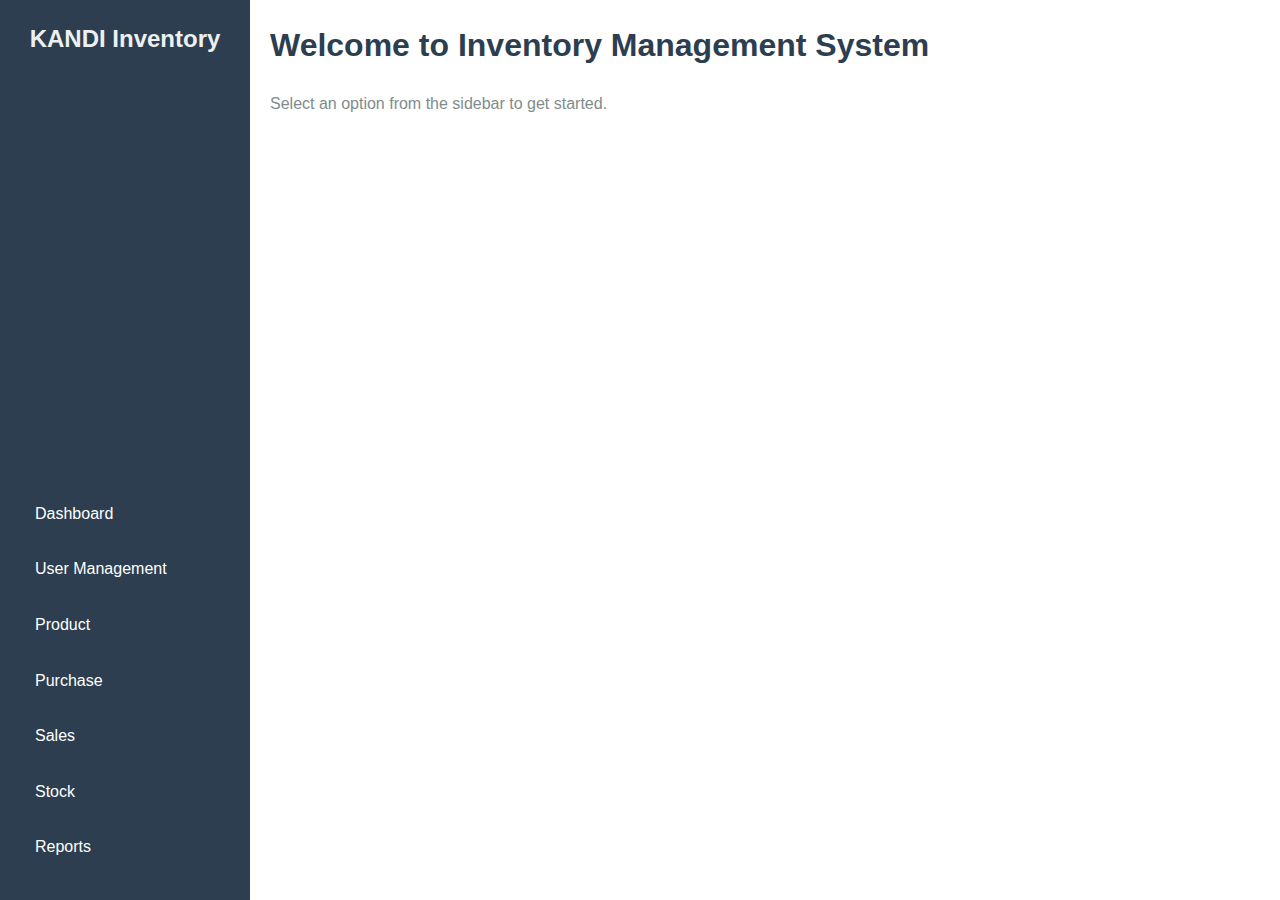
<file: Pengkodean dan Pemrograman/4 Inventory Management System/inventory_db/index.html>
<!DOCTYPE html>
<html lang="en">
<head>
    <meta charset="UTF-8">
    <meta name="viewport" content="width=device-width, initial-scale=1.0">
    <title>Inventory Management System</title>
    <link rel="stylesheet" href="css/style.css">
</head>
<body>
    <div class="container">
        <!-- Sidebar -->
        <div class="sidebar">
            <h2>KANDI Inventory</h2>
            <ul>
                <li><a href="php/dashboard.php">Dashboard</a></li>
                <li><a href="php/user_management.php">User Management</a></li>
                <li><a href="php/product.php">Product</a></li>
                <li><a href="php/purchase.php">Purchase</a></li>
                <li><a href="php/sales.php">Sales</a></li>
                <li><a href="php/stock.php">Stock</a></li>
                <li><a href="php/reports.php">Reports</a></li>
            </ul>
        </div>

        <!-- Main Content -->
        <div class="main-content">
            <h1>Welcome to Inventory Management System</h1>
            <p>Select an option from the sidebar to get started.</p>
        </div>
    </div>
</body>
</html>
</file>
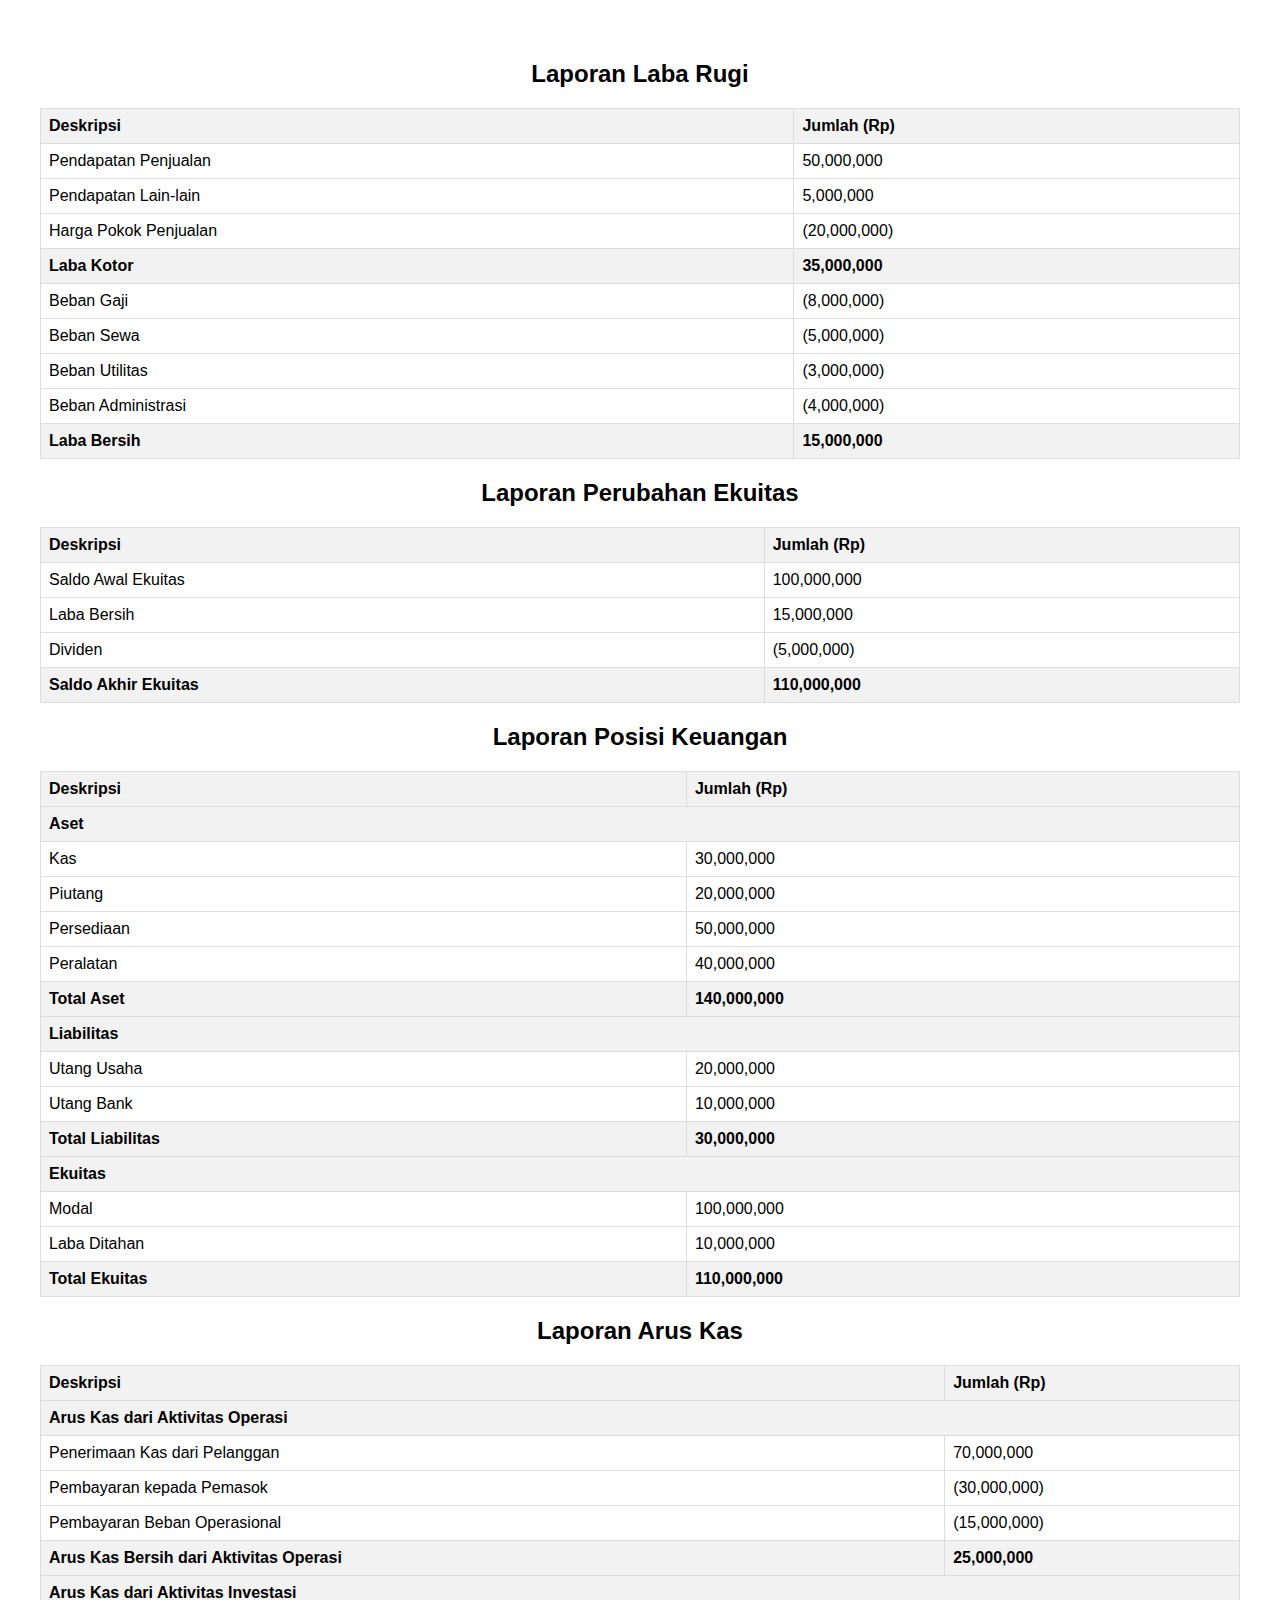
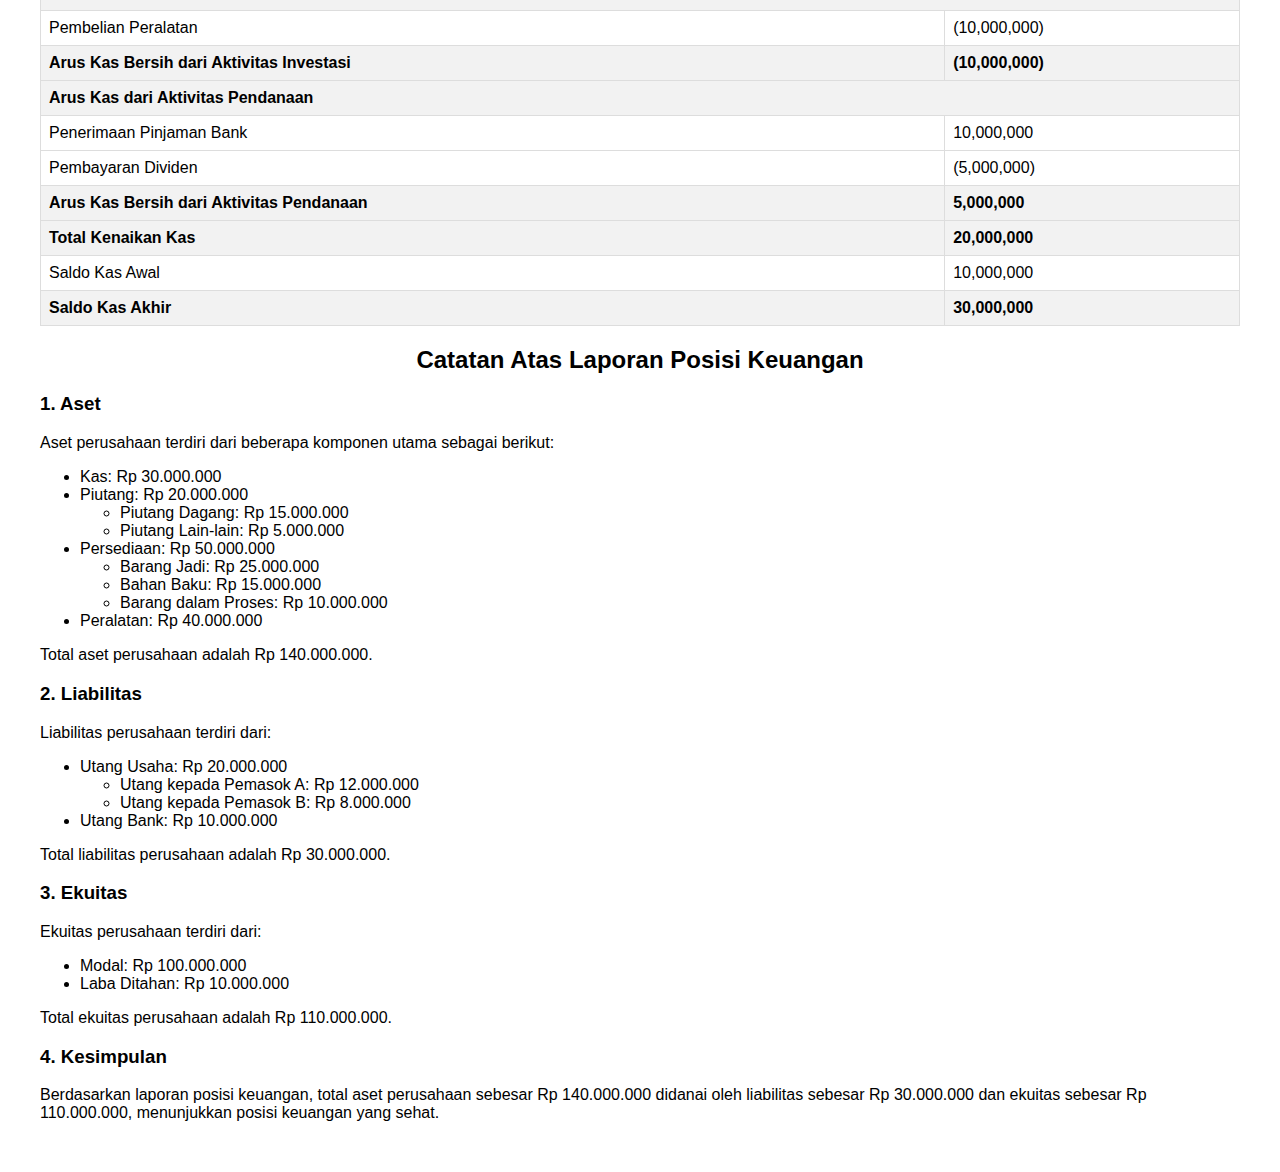
<file: Pengkodean dan Pemrograman/2 kode W3school Laporan Keuangan.html>
<!DOCTYPE html>
<html lang="id">
<head>
    <meta charset="UTF-8">
    <meta name="viewport" content="width=device-width, initial-scale=1.0">
    <title>Laporan Laba Rugi</title>
    <style>
        body {
            font-family: Arial, sans-serif;
            margin: 20px;
            padding: 20px;
        }
        table {
            width: 100%;
            border-collapse: collapse;
            margin-top: 20px;
        }
        th, td {
            border: 1px solid #ddd;
            padding: 8px;
            text-align: left;
        }
        th {
            background-color: #f2f2f2;
        }
    </style>
</head>
<body>
    <h2>Laporan Laba Rugi</h2>
    <table>
        <tr>
            <th>Deskripsi</th>
            <th>Jumlah (Rp)</th>
        </tr>
        <tr>
            <td>Pendapatan Penjualan</td>
            <td>50,000,000</td>
        </tr>
        <tr>
            <td>Pendapatan Lain-lain</td>
            <td>5,000,000</td>
        </tr>
        <tr>
            <td>Harga Pokok Penjualan</td>
            <td>(20,000,000)</td>
        </tr>
        <tr>
            <th>Laba Kotor</th>
            <th>35,000,000</th>
        </tr>
        <tr>
            <td>Beban Gaji</td>
            <td>(8,000,000)</td>
        </tr>
        <tr>
            <td>Beban Sewa</td>
            <td>(5,000,000)</td>
        </tr>
        <tr>
            <td>Beban Utilitas</td>
            <td>(3,000,000)</td>
        </tr>
        <tr>
            <td>Beban Administrasi</td>
            <td>(4,000,000)</td>
        </tr>
        <tr>
            <th>Laba Bersih</th>
            <th>15,000,000</th>
        </tr>
    </table>
</body>
</html>

<!DOCTYPE html>
<html lang="id">
<head>
    <meta charset="UTF-8">
    <meta name="viewport" content="width=device-width, initial-scale=1.0">
    <title>Laporan Perubahan Ekuitas</title>
    <style>
        body {
            font-family: Arial, sans-serif;
            margin: 20px;
            padding: 20px;
        }
        table {
            width: 100%;
            border-collapse: collapse;
            margin-top: 20px;
        }
        th, td {
            border: 1px solid #ddd;
            padding: 8px;
            text-align: left;
        }
        th {
            background-color: #f2f2f2;
        }
    </style>
</head>
<body>
    <h2>Laporan Perubahan Ekuitas</h2>
    <table>
        <tr>
            <th>Deskripsi</th>
            <th>Jumlah (Rp)</th>
        </tr>
        <tr>
            <td>Saldo Awal Ekuitas</td>
            <td>100,000,000</td>
        </tr>
        <tr>
            <td>Laba Bersih</td>
            <td>15,000,000</td>
        </tr>
        <tr>
            <td>Dividen</td>
            <td>(5,000,000)</td>
        </tr>
        <tr>
            <th>Saldo Akhir Ekuitas</th>
            <th>110,000,000</th>
        </tr>
    </table>
</body>
</html>

<!DOCTYPE html>
<html lang="id">
<head>
    <meta charset="UTF-8">
    <meta name="viewport" content="width=device-width, initial-scale=1.0">
    <title>Laporan Posisi Keuangan</title>
    <style>
        body {
            font-family: Arial, sans-serif;
            margin: 20px;
            padding: 20px;
        }
        table {
            width: 100%;
            border-collapse: collapse;
            margin-top: 20px;
        }
        th, td {
            border: 1px solid #ddd;
            padding: 8px;
            text-align: left;
        }
        th {
            background-color: #f2f2f2;
        }
    </style>
</head>
<body>
    <h2>Laporan Posisi Keuangan</h2>
    <table>
        <tr>
            <th>Deskripsi</th>
            <th>Jumlah (Rp)</th>
        </tr>
        <tr>
            <th colspan="2">Aset</th>
        </tr>
        <tr>
            <td>Kas</td>
            <td>30,000,000</td>
        </tr>
        <tr>
            <td>Piutang</td>
            <td>20,000,000</td>
        </tr>
        <tr>
            <td>Persediaan</td>
            <td>50,000,000</td>
        </tr>
        <tr>
            <td>Peralatan</td>
            <td>40,000,000</td>
        </tr>
        <tr>
            <th>Total Aset</th>
            <th>140,000,000</th>
        </tr>
        <tr>
            <th colspan="2">Liabilitas</th>
        </tr>
        <tr>
            <td>Utang Usaha</td>
            <td>20,000,000</td>
        </tr>
        <tr>
            <td>Utang Bank</td>
            <td>10,000,000</td>
        </tr>
        <tr>
            <th>Total Liabilitas</th>
            <th>30,000,000</th>
        </tr>
        <tr>
            <th colspan="2">Ekuitas</th>
        </tr>
        <tr>
            <td>Modal</td>
            <td>100,000,000</td>
        </tr>
        <tr>
            <td>Laba Ditahan</td>
            <td>10,000,000</td>
        </tr>
        <tr>
            <th>Total Ekuitas</th>
            <th>110,000,000</th>
        </tr>
    </table>
</body>
</html>

<!DOCTYPE html>
<html lang="id">
<head>
    <meta charset="UTF-8">
    <meta name="viewport" content="width=device-width, initial-scale=1.0">
    <title>Laporan Arus Kas</title>
    <style>
        body {
            font-family: Arial, sans-serif;
            margin: 20px;
            padding: 20px;
        }
        table {
            width: 100%;
            border-collapse: collapse;
            margin-top: 20px;
        }
        th, td {
            border: 1px solid #ddd;
            padding: 8px;
            text-align: left;
        }
        th {
            background-color: #f2f2f2;
        }
    </style>
</head>
<body>
    <h2>Laporan Arus Kas</h2>
    <table>
        <tr>
            <th>Deskripsi</th>
            <th>Jumlah (Rp)</th>
        </tr>
        <tr>
            <th colspan="2">Arus Kas dari Aktivitas Operasi</th>
        </tr>
        <tr>
            <td>Penerimaan Kas dari Pelanggan</td>
            <td>70,000,000</td>
        </tr>
        <tr>
            <td>Pembayaran kepada Pemasok</td>
            <td>(30,000,000)</td>
        </tr>
        <tr>
            <td>Pembayaran Beban Operasional</td>
            <td>(15,000,000)</td>
        </tr>
        <tr>
            <th>Arus Kas Bersih dari Aktivitas Operasi</th>
            <th>25,000,000</th>
        </tr>
        <tr>
            <th colspan="2">Arus Kas dari Aktivitas Investasi</th>
        </tr>
        <tr>
            <td>Pembelian Peralatan</td>
            <td>(10,000,000)</td>
        </tr>
        <tr>
            <th>Arus Kas Bersih dari Aktivitas Investasi</th>
            <th>(10,000,000)</th>
        </tr>
        <tr>
            <th colspan="2">Arus Kas dari Aktivitas Pendanaan</th>
        </tr>
        <tr>
            <td>Penerimaan Pinjaman Bank</td>
            <td>10,000,000</td>
        </tr>
        <tr>
            <td>Pembayaran Dividen</td>
            <td>(5,000,000)</td>
        </tr>
        <tr>
            <th>Arus Kas Bersih dari Aktivitas Pendanaan</th>
            <th>5,000,000</th>
        </tr>
        <tr>
            <th>Total Kenaikan Kas</th>
            <th>20,000,000</th>
        </tr>
        <tr>
            <td>Saldo Kas Awal</td>
            <td>10,000,000</td>
        </tr>
        <tr>
            <th>Saldo Kas Akhir</th>
            <th>30,000,000</th>
        </tr>
    </table>
</body>
</html>

<!DOCTYPE html>
<html lang="id">
<head>
    <meta charset="UTF-8">
    <meta name="viewport" content="width=device-width, initial-scale=1.0">
    <title>Catatan Atas Laporan Posisi Keuangan</title>
    <style>
        body {
            font-family: Arial, sans-serif;
            margin: 20px;
            padding: 20px;
        }
        h2 {
            text-align: center;
        }
        p {
            margin-bottom: 10px;
        }
    </style>
</head>
<body>
    <h2>Catatan Atas Laporan Posisi Keuangan</h2>
    <h3>1. Aset</h3>
    <p>Aset perusahaan terdiri dari beberapa komponen utama sebagai berikut:</p>
    <ul>
        <li>Kas: Rp 30.000.000</li>
        <li>Piutang: Rp 20.000.000</li>
        <ul>
            <li>Piutang Dagang: Rp 15.000.000</li>
            <li>Piutang Lain-lain: Rp 5.000.000</li>
        </ul>
        <li>Persediaan: Rp 50.000.000</li>
        <ul>
            <li>Barang Jadi: Rp 25.000.000</li>
            <li>Bahan Baku: Rp 15.000.000</li>
            <li>Barang dalam Proses: Rp 10.000.000</li>
        </ul>
        <li>Peralatan: Rp 40.000.000</li>
    </ul>
    <p>Total aset perusahaan adalah Rp 140.000.000.</p>
    
    <h3>2. Liabilitas</h3>
    <p>Liabilitas perusahaan terdiri dari:</p>
    <ul>
        <li>Utang Usaha: Rp 20.000.000</li>
        <ul>
            <li>Utang kepada Pemasok A: Rp 12.000.000</li>
            <li>Utang kepada Pemasok B: Rp 8.000.000</li>
        </ul>
        <li>Utang Bank: Rp 10.000.000</li>
    </ul>
    <p>Total liabilitas perusahaan adalah Rp 30.000.000.</p>
    
    <h3>3. Ekuitas</h3>
    <p>Ekuitas perusahaan terdiri dari:</p>
    <ul>
        <li>Modal: Rp 100.000.000</li>
        <li>Laba Ditahan: Rp 10.000.000</li>
    </ul>
    <p>Total ekuitas perusahaan adalah Rp 110.000.000.</p>
    
    <h3>4. Kesimpulan</h3>
    <p>Berdasarkan laporan posisi keuangan, total aset perusahaan sebesar Rp 140.000.000 didanai oleh liabilitas sebesar Rp 30.000.000 dan ekuitas sebesar Rp 110.000.000, menunjukkan posisi keuangan yang sehat.</p>
</body>
</html>
</file>
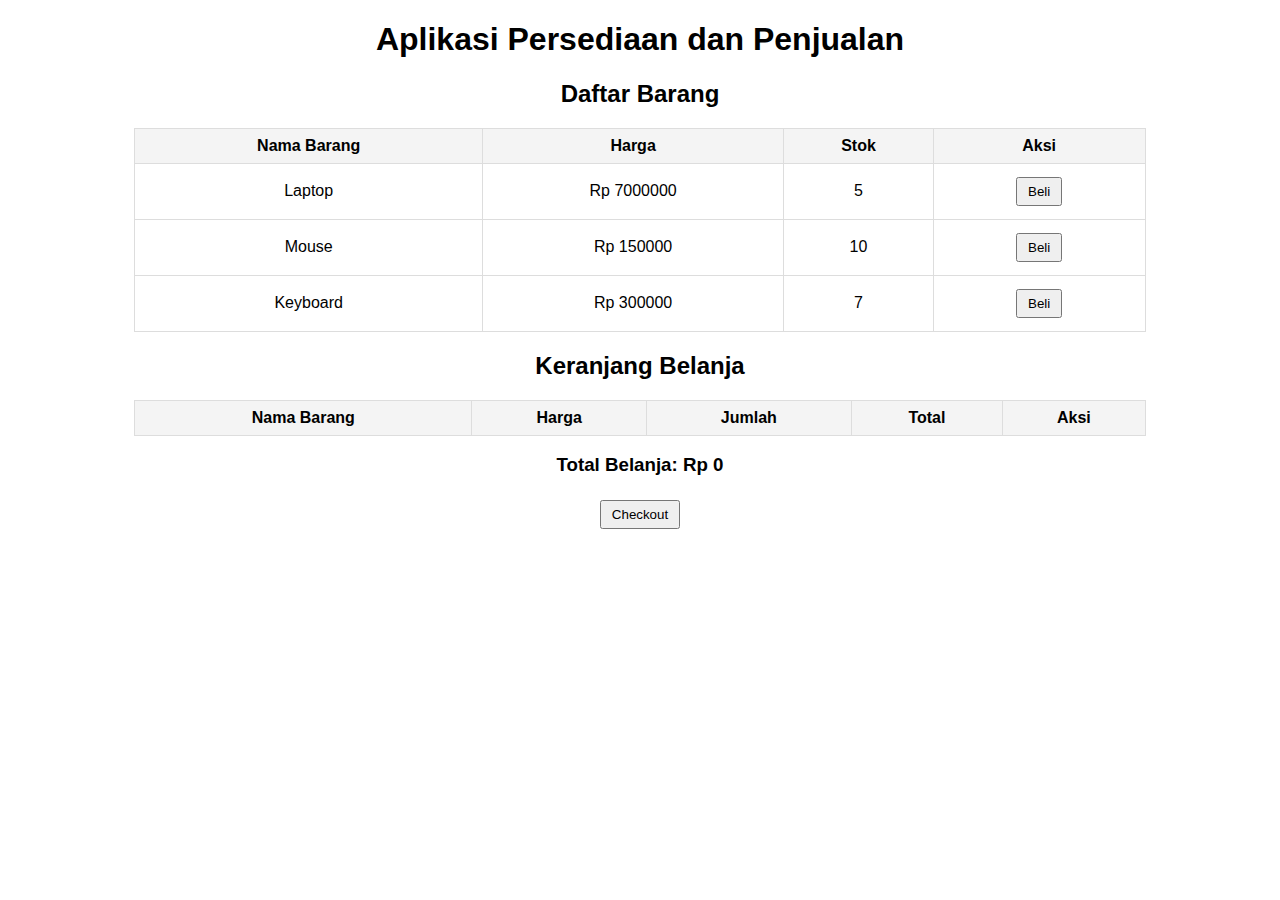
<file: Pengkodean dan Pemrograman/3 kode Aplikasi Persediaan dan Penjualan/inventory-app/indeks.html>
<!DOCTYPE html>
<html lang="id">
<head>
    <meta charset="UTF-8">
    <meta name="viewport" content="width=device-width, initial-scale=1.0">
    <title>Aplikasi Persediaan dan Penjualan</title>
    <link rel="stylesheet" href="style.css">
</head>
<body>

    <h1>Aplikasi Persediaan dan Penjualan</h1>

    <!-- Daftar Barang -->
    <h2>Daftar Barang</h2>
    <table>
        <thead>
            <tr>
                <th>Nama Barang</th>
                <th>Harga</th>
                <th>Stok</th>
                <th>Aksi</th>
            </tr>
        </thead>
        <tbody id="product-list"></tbody>
    </table>

    <!-- Keranjang Belanja -->
    <h2>Keranjang Belanja</h2>
    <table>
        <thead>
            <tr>
                <th>Nama Barang</th>
                <th>Harga</th>
                <th>Jumlah</th>
                <th>Total</th>
                <th>Aksi</th>
            </tr>
        </thead>
        <tbody id="cart-list"></tbody>
    </table>

    <h3>Total Belanja: Rp <span id="total-price">0</span></h3>
    <button id="checkout-btn">Checkout</button>

    <script src="script.js"></script>
</body>
</html>
</file>
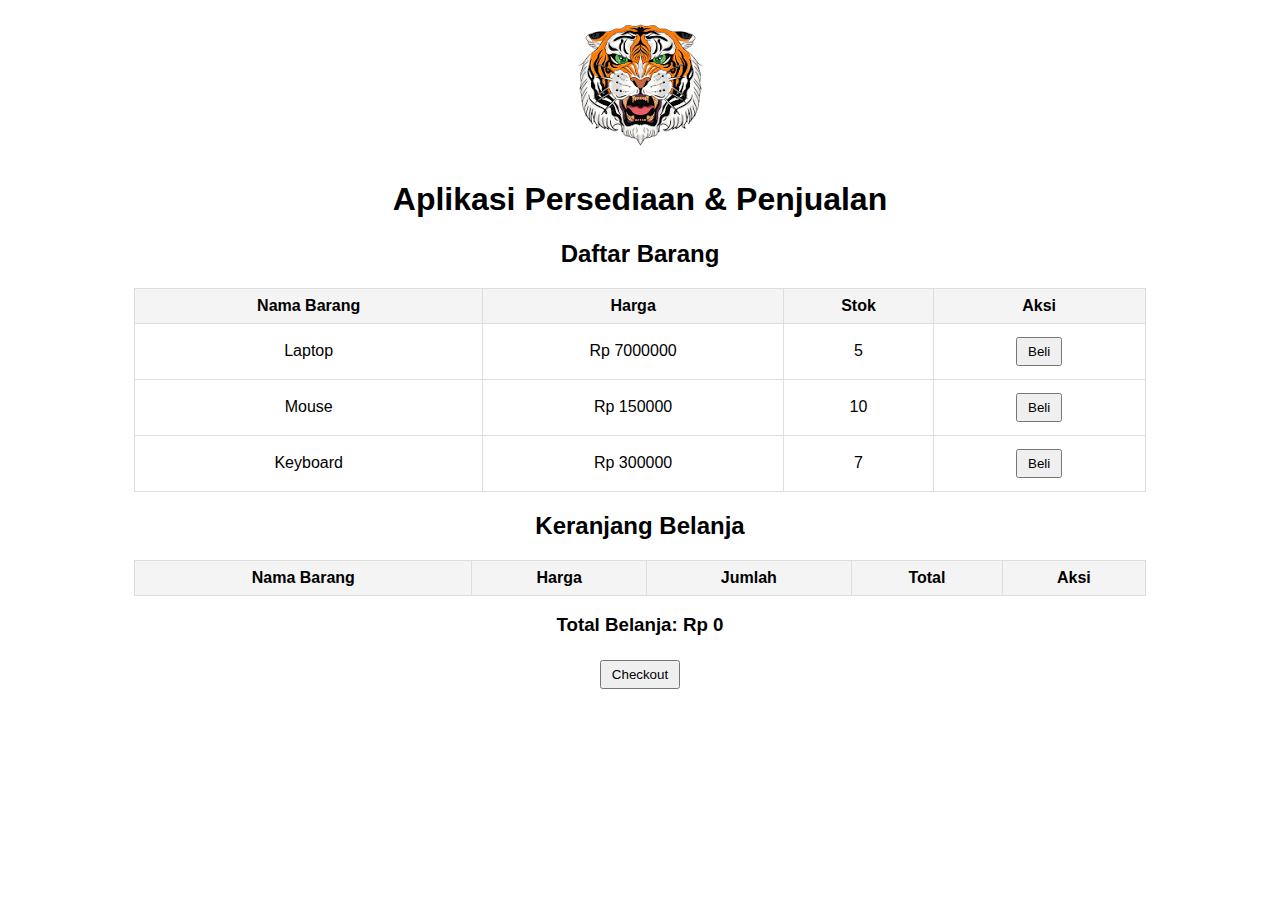
<file: Pengkodean dan Pemrograman/3 kode Aplikasi Persediaan dan Penjualan/inventory-app/index gambar macan.html>
<!DOCTYPE html>
<html lang="id">
<head>
    <meta charset="UTF-8">
    <meta name="viewport" content="width=device-width, initial-scale=1.0">
    <title>Aplikasi Persediaan & Penjualan</title>
    <link rel="stylesheet" href="style.css">
</head>
<body>

    <!-- Logo Macan -->
    <div class="logo-container">
        <img src="assets/macan-logo.png" alt="Logo Macan">
    </div>

    <h1>Aplikasi Persediaan & Penjualan</h1>

    <!-- Daftar Barang -->
    <h2>Daftar Barang</h2>
    <table>
        <thead>
            <tr>
                <th>Nama Barang</th>
                <th>Harga</th>
                <th>Stok</th>
                <th>Aksi</th>
            </tr>
        </thead>
        <tbody id="product-list"></tbody>
    </table>

    <!-- Keranjang Belanja -->
    <h2>Keranjang Belanja</h2>
    <table>
        <thead>
            <tr>
                <th>Nama Barang</th>
                <th>Harga</th>
                <th>Jumlah</th>
                <th>Total</th>
                <th>Aksi</th>
            </tr>
        </thead>
        <tbody id="cart-list"></tbody>
    </table>

    <h3>Total Belanja: Rp <span id="total-price">0</span></h3>
    <button id="checkout-btn">Checkout</button>

    <script src="script.js"></script>
</body>
</html>
</file>
<file: Pengkodean dan Pemrograman/3 kode Aplikasi Persediaan dan Penjualan/inventory-app/style.css>
body {
    font-family: Arial, sans-serif;
    text-align: center;
}

table {
    width: 80%;
    margin: 10px auto;
    border-collapse: collapse;
}

th, td {
    border: 1px solid #ddd;
    padding: 8px;
}

th {
    background-color: #f4f4f4;
}

button {
    padding: 5px 10px;
    margin: 5px;
    cursor: pointer;
}
</file>
<file: Pengkodean dan Pemrograman/4 Inventory Management System/inventory_db/css/style.css>
/* General Reset */
* {
    margin: 0;
    padding: 0;
    box-sizing: border-box;
}

body {
    font-family: 'Segoe UI', Tahoma, Geneva, Verdana, sans-serif;
    background-color: #f9fafb;
    color: #333;
    line-height: 1.6;
    display: flex;
    min-height: 100vh;
}

.container {
    display: flex;
    width: 100%;
    max-width: 1400px;
    margin: 0 auto;
    background-color: #fff;
    box-shadow: 0 4px 8px rgba(0, 0, 0, 0.1);
}

/* Sidebar Styling */
.sidebar {
    width: 250px;
    background-color: #2c3e50;
    color: #fff;
    padding: 20px;
    display: flex;
    flex-direction: column;
    justify-content: space-between;
    height: 100vh;
    position: sticky;
    top: 0;
}

.sidebar h2 {
    font-size: 1.5rem;
    text-align: center;
    margin-bottom: 20px;
    color: #ecf0f1;
    font-weight: bold;
}

.sidebar ul {
    list-style: none;
}

.sidebar ul li {
    margin-bottom: 10px;
}

.sidebar ul li a {
    color: #fff;
    text-decoration: none;
    font-size: 1rem;
    padding: 10px 15px;
    display: block;
    border-radius: 5px;
    transition: background-color 0.3s ease, transform 0.3s ease;
}

.sidebar ul li a:hover {
    background-color: #34495e;
    transform: scale(1.05);
}

.sidebar ul li a.active {
    background-color: #3498db;
    font-weight: bold;
}

/* Main Content Styling */
.main-content {
    flex-grow: 1;
    padding: 20px;
    overflow-y: auto;
}

.main-content h1 {
    font-size: 2rem;
    margin-bottom: 20px;
    color: #2c3e50;
    font-weight: bold;
}

.main-content p {
    font-size: 1rem;
    color: #7f8c8d;
    margin-bottom: 20px;
}

/* Buttons */
button,
a.button {
    background-color: #3498db;
    color: #fff;
    border: none;
    padding: 10px 15px;
    border-radius: 5px;
    cursor: pointer;
    font-size: 1rem;
    transition: background-color 0.3s ease, transform 0.3s ease;
}

button:hover,
a.button:hover {
    background-color: #2980b9;
    transform: scale(1.05);
}

button:disabled {
    background-color: #bdc3c7;
    cursor: not-allowed;
}

/* Forms */
form {
    background-color: #ecf0f1;
    padding: 20px;
    border-radius: 8px;
    box-shadow: 0 2px 5px rgba(0, 0, 0, 0.1);
    margin-bottom: 20px;
}

form h2 {
    font-size: 1.5rem;
    margin-bottom: 15px;
    color: #2c3e50;
    font-weight: bold;
}

form label {
    display: block;
    margin-bottom: 5px;
    font-weight: bold;
    color: #34495e;
}

form input,
form select,
form button {
    width: 100%;
    padding: 10px;
    margin-bottom: 15px;
    border: 1px solid #ddd;
    border-radius: 5px;
    font-size: 1rem;
    transition: border-color 0.3s ease;
}

form input:focus,
form select:focus {
    border-color: #3498db;
    outline: none;
}

/* Tables */
table {
    width: 100%;
    border-collapse: collapse;
    margin-top: 20px;
    font-size: 0.9rem;
    box-shadow: 0 2px 5px rgba(0, 0, 0, 0.1);
}

table th,
table td {
    padding: 12px 15px;
    text-align: left;
    border: 1px solid #ddd;
    vertical-align: middle;
}

table th {
    background-color: #3498db;
    color: #fff;
    font-weight: bold;
    text-transform: uppercase;
    letter-spacing: 0.5px;
}

table tr:nth-child(even) {
    background-color: #f9f9f9;
}

table tr:hover {
    background-color: #f1f1f1;
    transform: scale(1.01);
    transition: background-color 0.3s ease, transform 0.3s ease;
}

table td button {
    background-color: #3498db;
    color: #fff;
    border: none;
    padding: 8px 12px;
    border-radius: 4px;
    font-size: 0.8rem;
    cursor: pointer;
    transition: background-color 0.3s ease, transform 0.3s ease;
}

table td button:hover {
    background-color: #2980b9;
    transform: scale(1.05);
}

table td a {
    color: #3498db;
    text-decoration: none;
    font-weight: bold;
    transition: color 0.3s ease;
}

table td a:hover {
    color: #2980b9;
}

/* Messages */
.success {
    color: #2ecc71;
    font-weight: bold;
    margin-bottom: 15px;
    padding: 10px;
    background-color: #e8f8f5;
    border: 1px solid #2ecc71;
    border-radius: 5px;
}

.error {
    color: #e74c3c;
    font-weight: bold;
    margin-bottom: 15px;
    padding: 10px;
    background-color: #fbeaea;
    border: 1px solid #e74c3c;
    border-radius: 5px;
}

/* Responsive Design */
@media (max-width: 768px) {
    .container {
        flex-direction: column;
    }

    .sidebar {
        width: 100%;
        height: auto;
    }

    .main-content {
        padding: 15px;
    }

    table {
        font-size: 0.8rem;
    }

    table th,
    table td {
        padding: 10px;
    }
}
</file>
